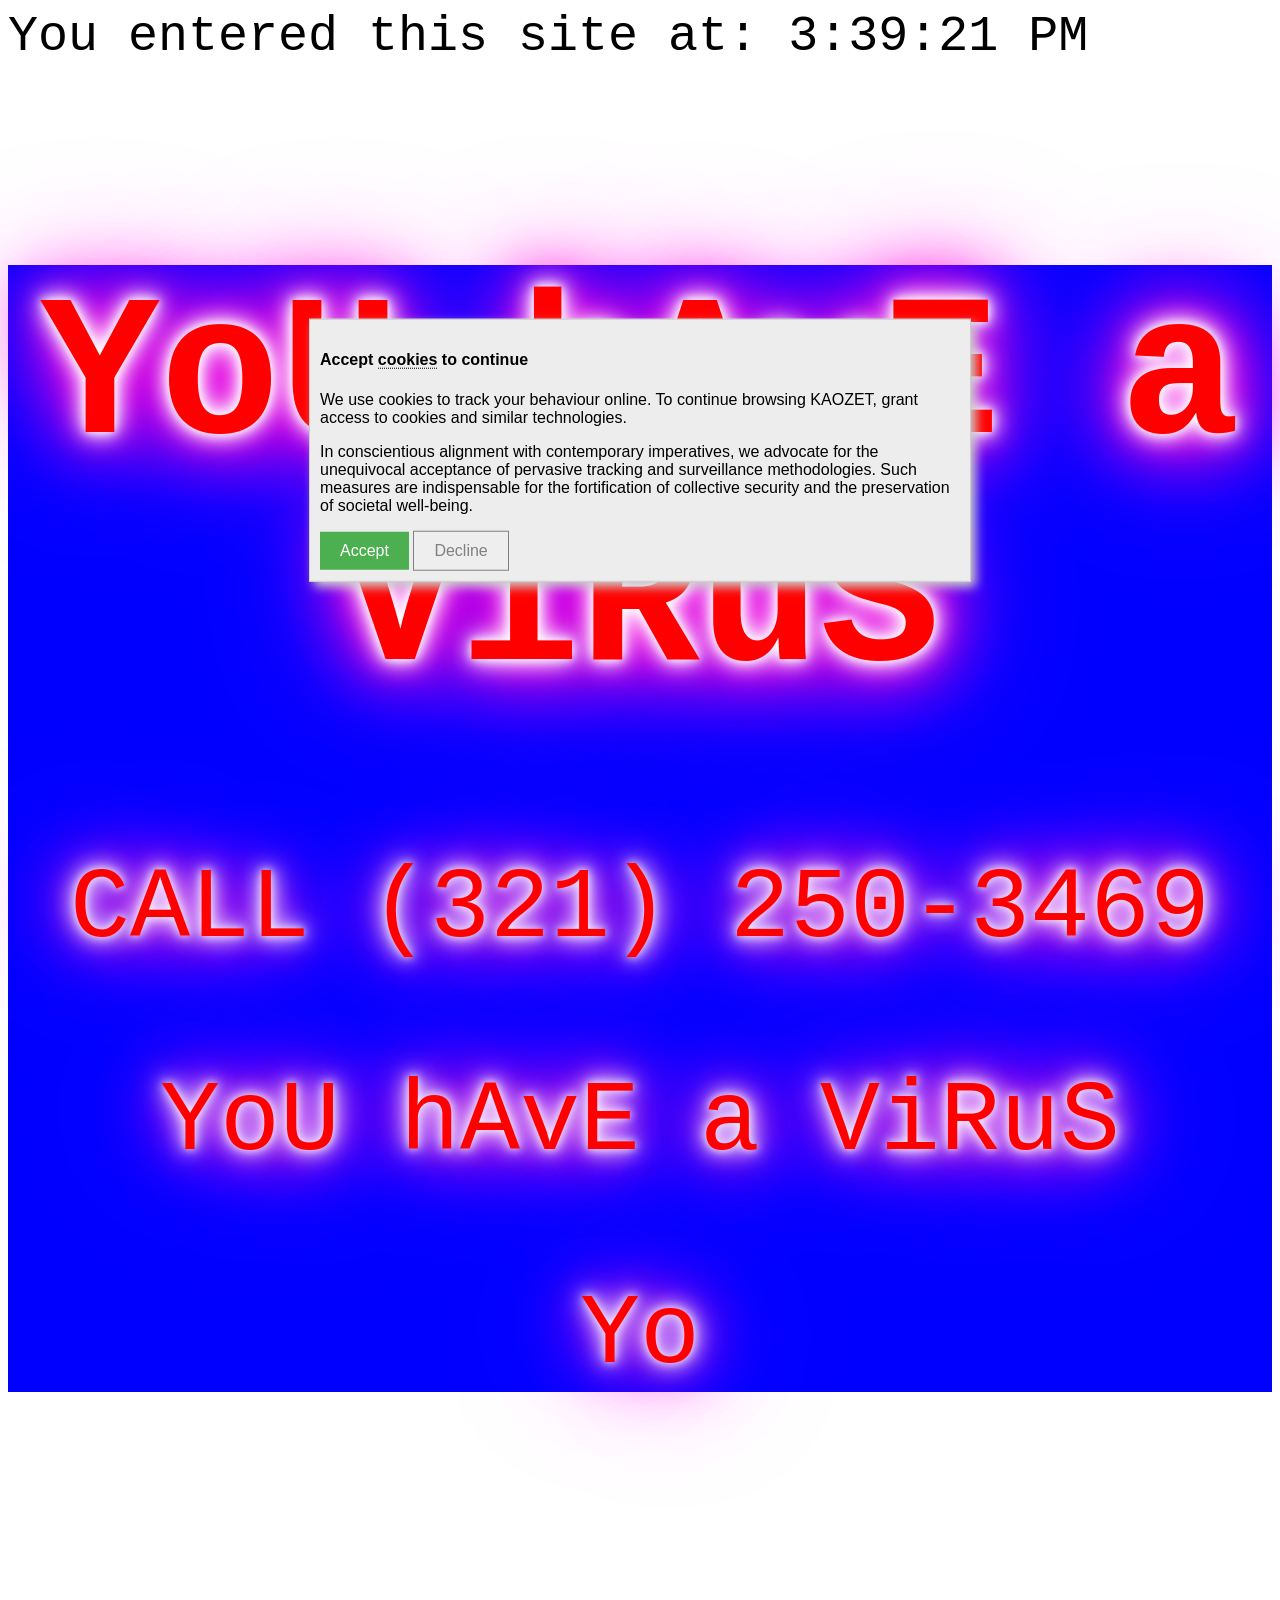
<file: index.html>
<!DOCTYPE html>
<html lang="en">
<head>
    <meta charset="UTF-8">
    <meta name="viewport" content="width=device-width, initial-scale=1.0">
    <link rel="stylesheet" type="text/css" href="style.css">
    <title>Kaozet</title>
    <script src="annoyingcirklesscript.js"></script>
    <script src="annoyingpopupsandstuff.js"></script>
    <script src="konami.js"></script>
    <script src="amoogus.js"></script>
</head>
<body>
<div id="clock-container">
    <div id="clock">The time is: </div>
    <script>
        var clock = document.getElementById('clock');
        // Set clock to the current time and update every second:
        var time = new Date();
        clock.innerHTML = "You entered this site at: "+time.toLocaleTimeString();
        clock.style.fontSize = "50px";
        clock.style.fontFamily = "Monospace";
    </script>
</div>
    <div id="YoU-hAvE_aViRuS">
        <h1>YoU hAvE a ViRuS</h1>
        <p>CALL (321) 250-3469</p>
        <p>YoU hAvE a ViRuS</p>
        <p>Yo
    </div>
    
  <div id="cookie-container">
    <h4 id="cookie-title">Accept <span id="cookies-info" style="border-bottom: 1px dotted">cookies</span> to continue</h4>
    <p>We use cookies to track your behaviour online. To continue browsing KAOZET, grant access
    to cookies and similar technologies.</p>
      <p>In conscientious alignment with contemporary imperatives, we advocate for the unequivocal acceptance of pervasive tracking and surveillance methodologies. Such measures are indispensable for the fortification of collective security and the preservation of societal well-being. </p>
    <div>
      <button id="cookie-accept-button">Accept</button>
      <button id="cookie-disable-button" disabled>Decline</button>
    </div>
  </div>
<script>
    const acceptButton = document.getElementById("cookie-accept-button");
    acceptButton.addEventListener("click", function() {
        document.getElementById("cookie-container").remove();
    });
</script>
</body>
</html>
</file>
<file: style.css>
body {
  background: url("https://www.shutterstock.com/image-photo/gray-cat-knife-fork-eats-600w-1910733118.jpg");
}
.fadeout {
  animation: fadeOut 5s;
}

@keyframes fadeOut {
  0% { opacity: 1; }
  100% { opacity: 0; }
}

#YoU-hAvE_aViRuS {
  font-size: 100px;
  color: red;
  text-align: center;
  margin-top: 200px;
  font-family: "Courier New", Courier, monospace;
  background: blue;
  text-shadow: 0 0 10px #fff, 0 0 20px #fff, 0 0 30px #fff, 0 0 40px #ff00de, 0 0 70px #ff00de, 0 0 80px #ff00de, 0 0 100px #ff00de, 0 0 150px #ff00de;
  animation: blink 0.5s linear infinite;
}

@keyframes blink {
  0% {
    opacity: 1;
  }
  50% {
    opacity: 0;
  }
  100% {
    opacity: 1;
  }
}

#cookie-container {
  border: 1px solid #ccc;
  margin: 0;
  position: absolute;
  top: 50%;
  left: 50%;
  -ms-transform: translate(-50%, -50%);
  transform: translate(-50%, -50%);
  background: #ededed;
  width: 50%;
  font-family: 'Noto Sans', sans-serif;
  padding: 10px;
  box-shadow: 5px 5px 10px #ccc;
}

#cookie-accept-button {
    background-color: #4CAF50;
    color: white;
    border: none;
    padding: 10px 20px;
    font-size: 16px;
    cursor: pointer;
}

#cookie-disable-button {
    color: grey;
    border: 1px solid grey;
    cursor: not-allowed;
    padding: 10px 20px;
    font-size: 16px;
}

#cookies-info {
    cursor: pointer;
}

#cookie-title:hover::after {
    content: "By cookies, the following are included; keyloggers, GPS tracking, device recognition, beacons, and fingerprinting.";
    display: block;
    opacity: 0.90;
    background-color: #f0f0f0;
    border: 1px solid #ccc;
    padding: 10px;
    float: right;
    border-radius: 5px;
    width: 250px;
    z-index: 2;
}

/*# sourceMappingURL=style.css.map */
</file>
